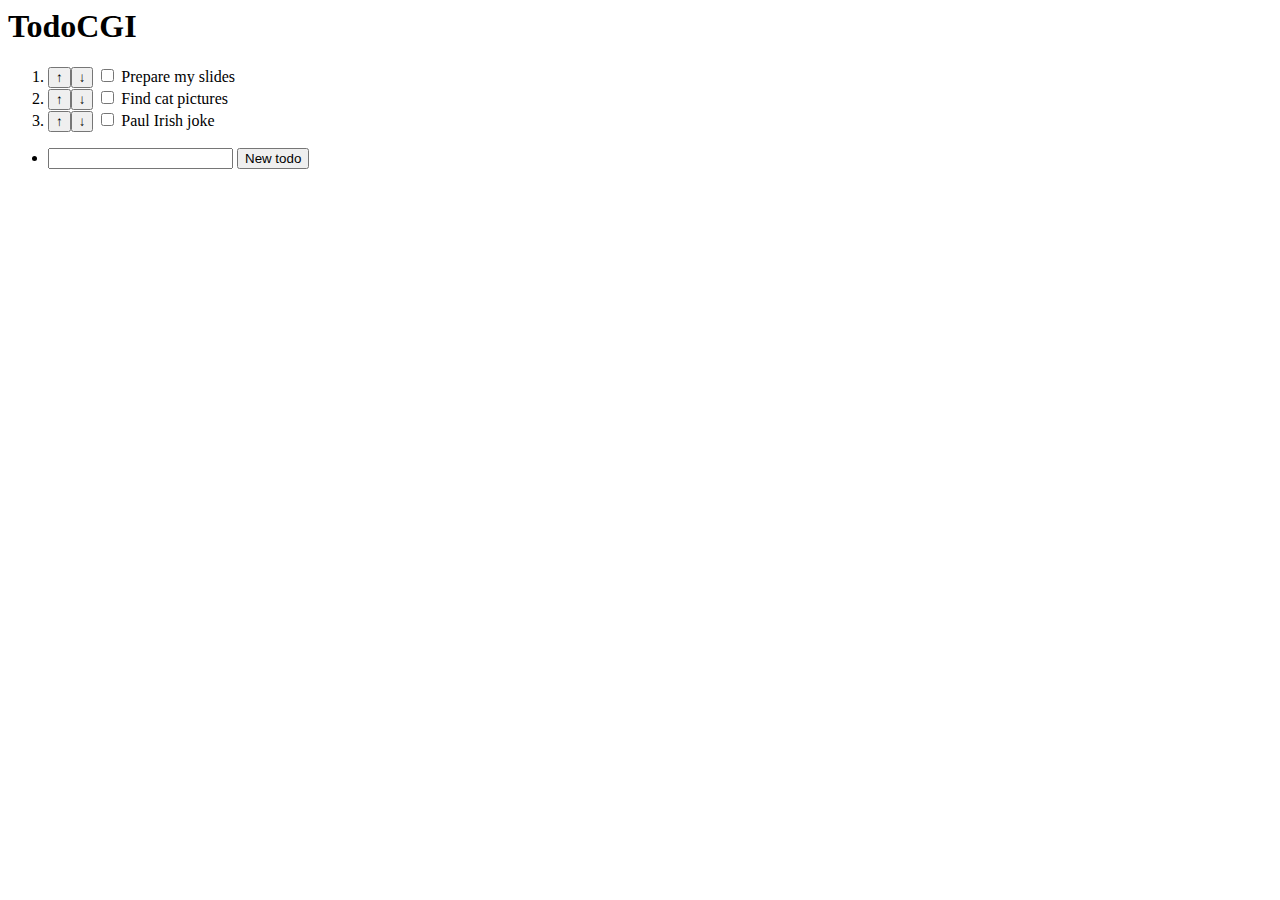
<file: demos/todocgi.html>
<html>
<head>
	<title>TodoCGI</title>
</head>
<body bgcolor="white">
	<h1>TodoCGI</h1>
	<ol>
		<li><input type="submit" value="&uarr;"><input type="submit" value="&darr;">  
			<input type="checkbox"> Prepare my slides</li>
		<li><input type="submit" value="&uarr;"><input type="submit" value="&darr;">  
			<input type="checkbox"> Find cat pictures</li>
		<li><input type="submit" value="&uarr;"><input type="submit" value="&darr;">  
			<input type="checkbox"> Paul Irish joke</li>
	</ol>
	<ul><li>
	<form>
		<input>
		<input type="submit" value="New todo">
	<form>
</body>
</file>
